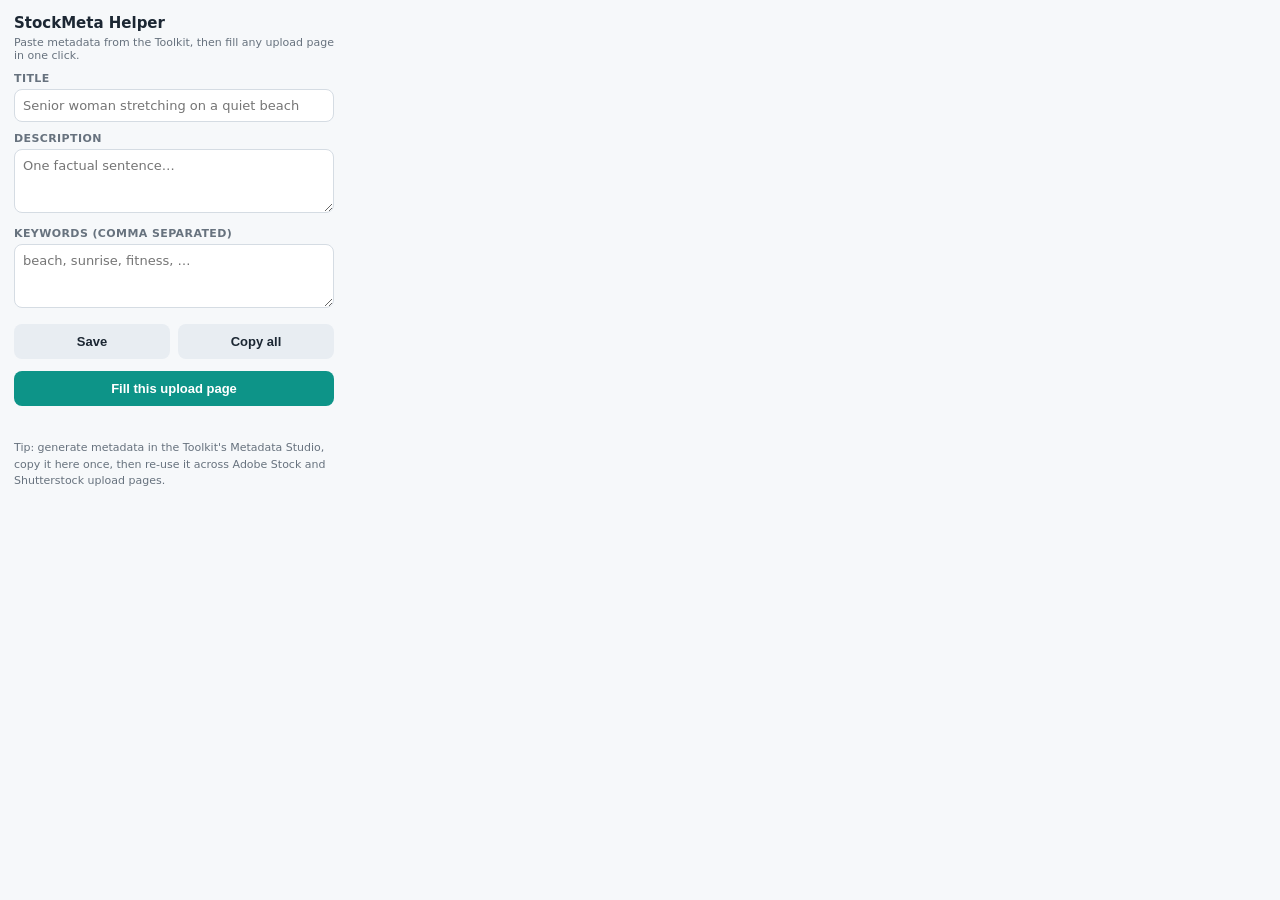
<file: stock-contributor-toolkit-pro-v14/extension/popup.html>
<!DOCTYPE html>
<html>
<head>
<meta charset="utf-8">
<style>
  body { width: 320px; font-family: "Segoe UI", system-ui, sans-serif; margin: 0; padding: 14px;
         background: #f6f8fa; color: #1c2733; }
  h1 { font-size: 15px; margin: 0 0 4px; }
  p.sub { font-size: 11px; color: #67727e; margin: 0 0 10px; }
  label { font-size: 11px; font-weight: 600; color: #67727e; text-transform: uppercase;
          letter-spacing: .4px; display: block; margin: 10px 0 4px; }
  input, textarea { width: 100%; box-sizing: border-box; border: 1px solid #d5dce3;
          border-radius: 8px; padding: 8px; font-size: 13px; font-family: inherit; }
  textarea { min-height: 64px; resize: vertical; }
  .row { display: flex; gap: 8px; margin-top: 12px; }
  button { flex: 1; border: none; border-radius: 8px; padding: 10px; font-size: 13px;
           font-weight: 600; cursor: pointer; }
  .primary { background: #0d9488; color: #fff; }
  .ghost { background: #e8edf2; color: #1c2733; }
  button:hover { filter: brightness(1.06); }
  #msg { font-size: 12px; color: #0d9488; margin-top: 8px; min-height: 16px; text-align: center; }
  .hint { font-size: 11px; color: #67727e; margin-top: 10px; line-height: 1.5; }
</style>
</head>
<body>
  <h1>StockMeta Helper</h1>
  <p class="sub">Paste metadata from the Toolkit, then fill any upload page in one click.</p>
  <label>Title</label>
  <input id="title" maxlength="200" placeholder="Senior woman stretching on a quiet beach">
  <label>Description</label>
  <textarea id="desc" placeholder="One factual sentence…"></textarea>
  <label>Keywords (comma separated)</label>
  <textarea id="kws" placeholder="beach, sunrise, fitness, …"></textarea>
  <div class="row">
    <button class="ghost" id="save">Save</button>
    <button class="ghost" id="copy">Copy all</button>
  </div>
  <div class="row">
    <button class="primary" id="fill">Fill this upload page</button>
  </div>
  <div id="msg"></div>
  <p class="hint">Tip: generate metadata in the Toolkit's Metadata Studio, copy it here once,
     then re-use it across Adobe Stock and Shutterstock upload pages.</p>
  <script src="popup.js"></script>
</body>
</html>
</file>
